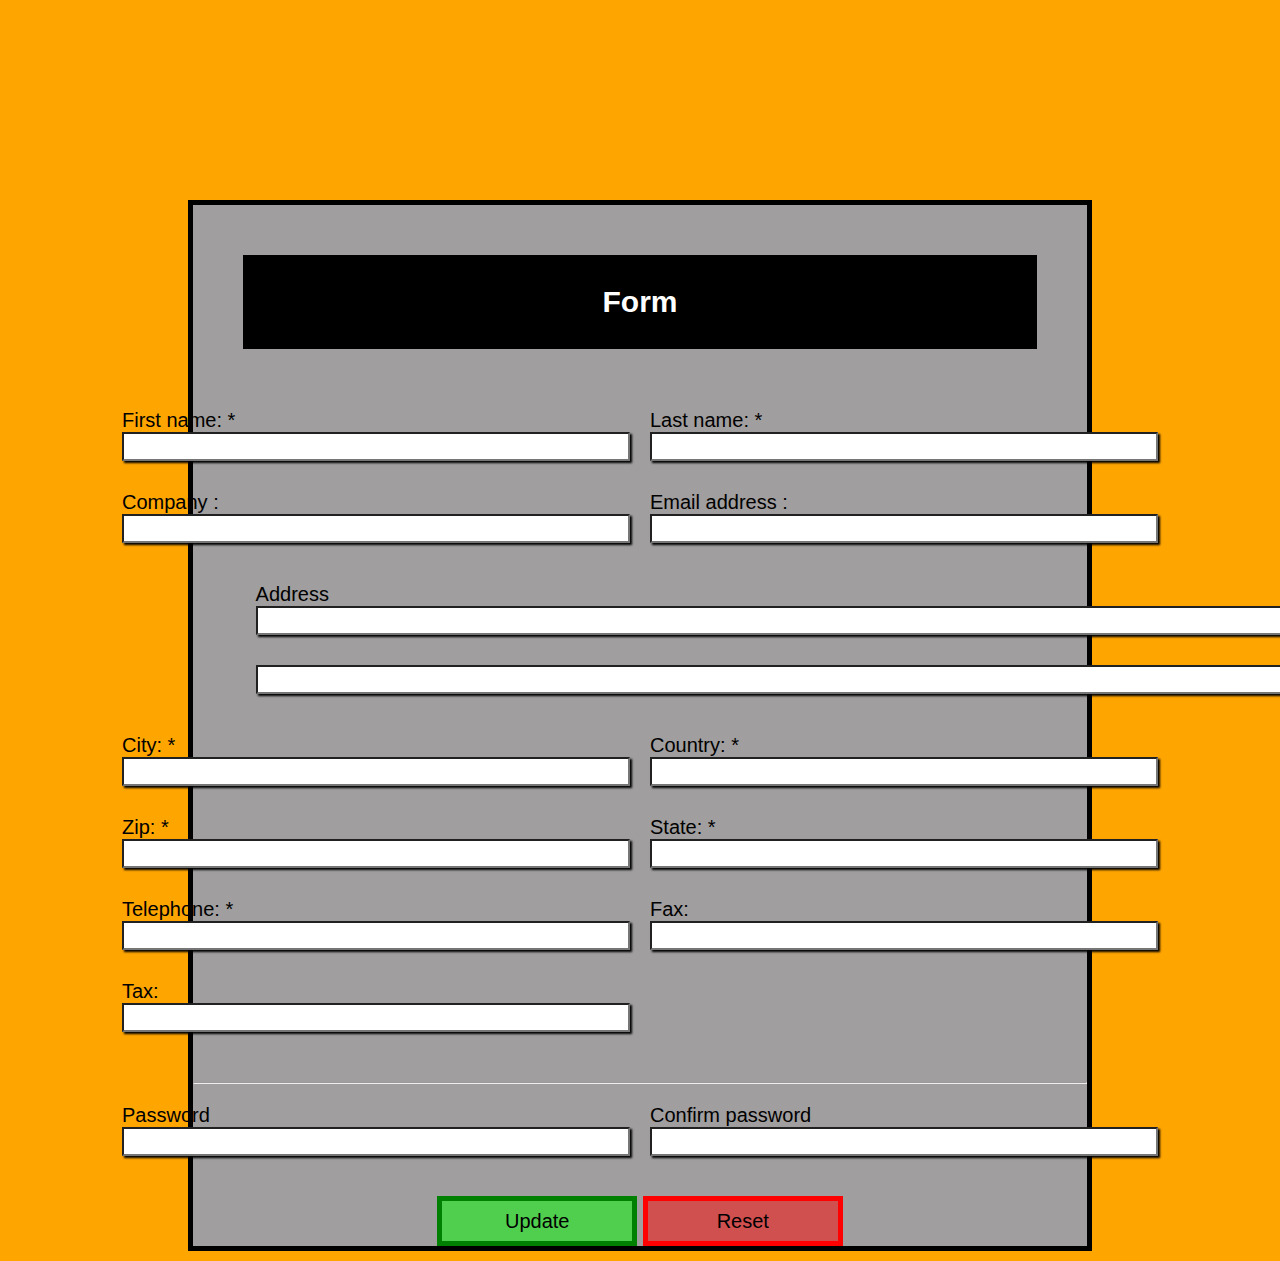
<file: form.html>
<!DOCTYPE html>
<html lang="en">
  <head>
    <meta charset="UTF-8" />
    <meta name="viewport" content="width=device-width, initial-scale=1.0" />
    <title>Document</title>
    <style type="text/css">
      * {
        font-family: Verdana, Geneva, Tahoma, sans-serif;
        color: black;
        font-size: 20px;
      }
      .contain {
        display: flex;
        justify-content: center;
      }
      .box1,
      .box2 {
        margin: 10px;
      }
      input {
        width: 500px;
        margin-bottom: 30px;
        text-align: center;
        box-shadow: 2px 2px 2px black;
      }
      #ad {
        width: 1020px;
        text-align: left;
      }
      .center {
        position: relative;
        left: 7%;
      }

      #main {
        background-color: rgb(160, 158, 158);
        position: relative;
        top: 20px;
        margin: 180px;
        border: solid 5px black;
        margin-bottom: 30px;
      }
      body {
        background-color: #ffa500;
      }
      button {
        width: 200px;
        height: 50px;
      }
      #head {
        text-align: center;
        font-weight: 900;
        font-size: 30px;
        color: white;
        background-color: black;
        margin: 50px;
        padding: 30px;
      }
      #u {
        background-color: rgba(0, 255, 0, 0.5);
        border: green solid 5px;
      }

      #r {
        background-color: rgba(255, 0, 0, 0.5);
        border: red solid 5px;
      }

      #u:hover {
        background-color: green;
      }
      #r:hover {
        background-color: red;
      }

      hr {
        color: black;
      }
    </style>
  </head>
  <body>
    <div id="main">
      <div id="head">Form</div>
      <div class="contain">
        <div class="box1">
          First name: *<br /><input type="text" /><br />Company :<br /><input
            type="text"
          />
        </div>
        <div class="box2">
          Last name: *<br /><input type="text" /><br />Email address :<br /><input
            type="text"
          />
        </div>
      </div>
      <div class="center">
        Address<br /><input type="text" id="ad" /><br /><input
          type="text"
          id="ad"
        />
      </div>
      <div class="contain">
        <div class="box1">
          City: * <br /><input type="text" /><br />Zip: *<br /><input
            type="text"
          />
          <br />Telephone: *<br /><input type="text" /><br />Tax:<br /><input
            type="text"
          />
        </div>
        <div class="box2">
          Country: * <br /><input type="text" /><br />State: *<br /><input
            type="text"
          /><br />Fax:<br /><input type="text" />
        </div>
      </div>
      <hr />
      <div class="contain">
        <div class="box1">Password<br /><input type="text" /></div>
        <div class="box2">Confirm password<br /><input type="text" /></div>
      </div>
      <center>
        <button id="u">Update</button> <button id="r">Reset</button>
      </center>
    </div>
  </body>
</html>
</file>
